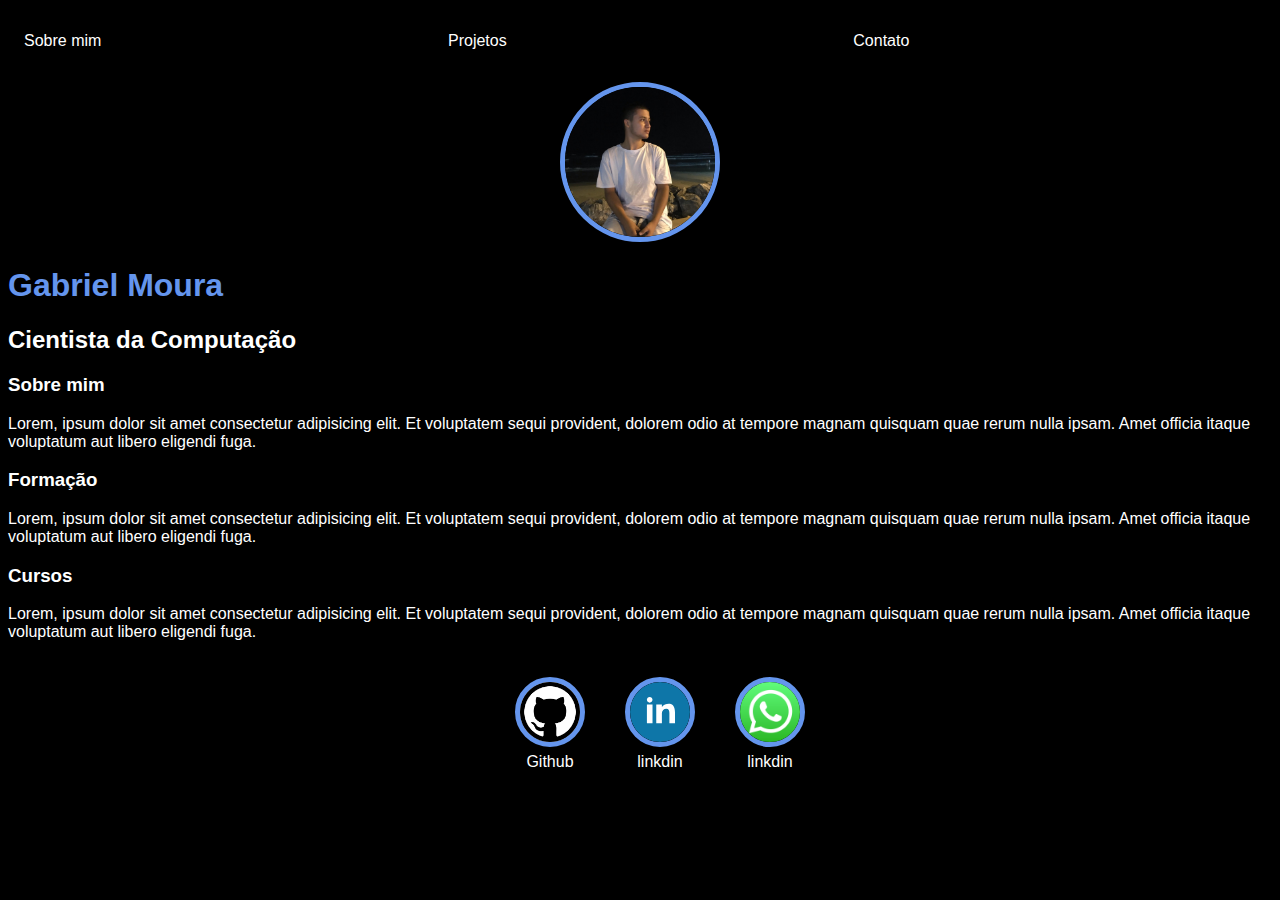
<file: index.html>
<!DOCTYPE html>
<html lang="en">
<head>
    <meta charset="UTF-8">
    <meta name="viewport" content="width=device-width, initial-scale=1.0">
    <title>Gabriel Moura</title>
    <link rel="stylesheet" href="index.css">
</head>
<body>
    <div class="container">

    </div>
    <nav>
        <ul>
            <li>
                <a href="index.html">Sobre mim</a>
            </li>
            <li>
                <a href="project.html">Projetos</a>
            </li>
            <li>
                <a href="contact.html">Contato</ah>
            </li>
        </ul>
    </nav>

    <header>
        <div class="center">
            <img src="./img/GabrielMoura.png"></img>
        </div>
<h1>Gabriel Moura</h1>
<h2> Cientista da Computação</h2>
<main>
</section>
        <h3>Sobre mim</h3>
        <p>
            Lorem, ipsum dolor sit amet consectetur adipisicing elit. 
            Et voluptatem sequi provident, dolorem odio at tempore magnam quisquam 
            quae rerum nulla ipsam. Amet officia itaque voluptatum aut libero 
            eligendi fuga.
        </p>
    </section>
</section>
<h3>Formação</h3>
<p>
    Lorem, ipsum dolor sit amet consectetur adipisicing elit. 
    Et voluptatem sequi provident, dolorem odio at tempore magnam quisquam 
    quae rerum nulla ipsam. Amet officia itaque voluptatum aut libero 
    eligendi fuga.
</p>
</section>
</section>
<h3>Cursos</h3>
<p>
    Lorem, ipsum dolor sit amet consectetur adipisicing elit. 
    Et voluptatem sequi provident, dolorem odio at tempore magnam quisquam 
    quae rerum nulla ipsam. Amet officia itaque voluptatum aut libero 
    eligendi fuga.
</p>
</section>
</main>
<footer>
   <a href="https://github.com/MouraGabri" target="_blank" rel="noopener noreferrer">
    <img src="./img/transferir.png"></img>
    <p>Github</p>
   </a> 
   <a href="https://www.linkedin.com/in/gabriel-ad%C3%A3o-michel-moura-55773825b/" target="_blank" rel="noopener noreferrer">
    <img src="./img/linkedin.1.svg"></img>
    <p>linkdin</p>
   </a> 
   <a href="https://wa.me/5551992401158" target="_blank" rel="noopener noreferrer">
    <img src="./img/whats.png"></img>
    <p>linkdin</p>
   </a> 
</footer>
   </header>
</body>
</html>
</file>
<file: index.css>
body{
color:white;
background-color: black;
font-family: Arial, Helvetica, sans-serif;
} 
ul {
    display: flex;
    justify-content: space-between;
    list-style-type: none;
    align-items: center;
    padding: 16px;
}
a{
    color:white;
    text-decoration: none;
}
 header img{
    width: 150px;
    height: 150px;
    border-radius: 50%;
    border:5px solid cornflowerblue
}
.center{
    text-align: center;
}
h1{
    color: cornflowerblue;
}
footer img{
    width:60px;
    height: 60px;
}
footer{
    display: flex;
    justify-content: center;
}
footer a{
    margin: 20px;
    text-align: center;
}
footer p{
    margin-top: 2px;
}
.container{
    padding: 0px 50px;

}
nav a:hover{
    color: green;
}
</file>
